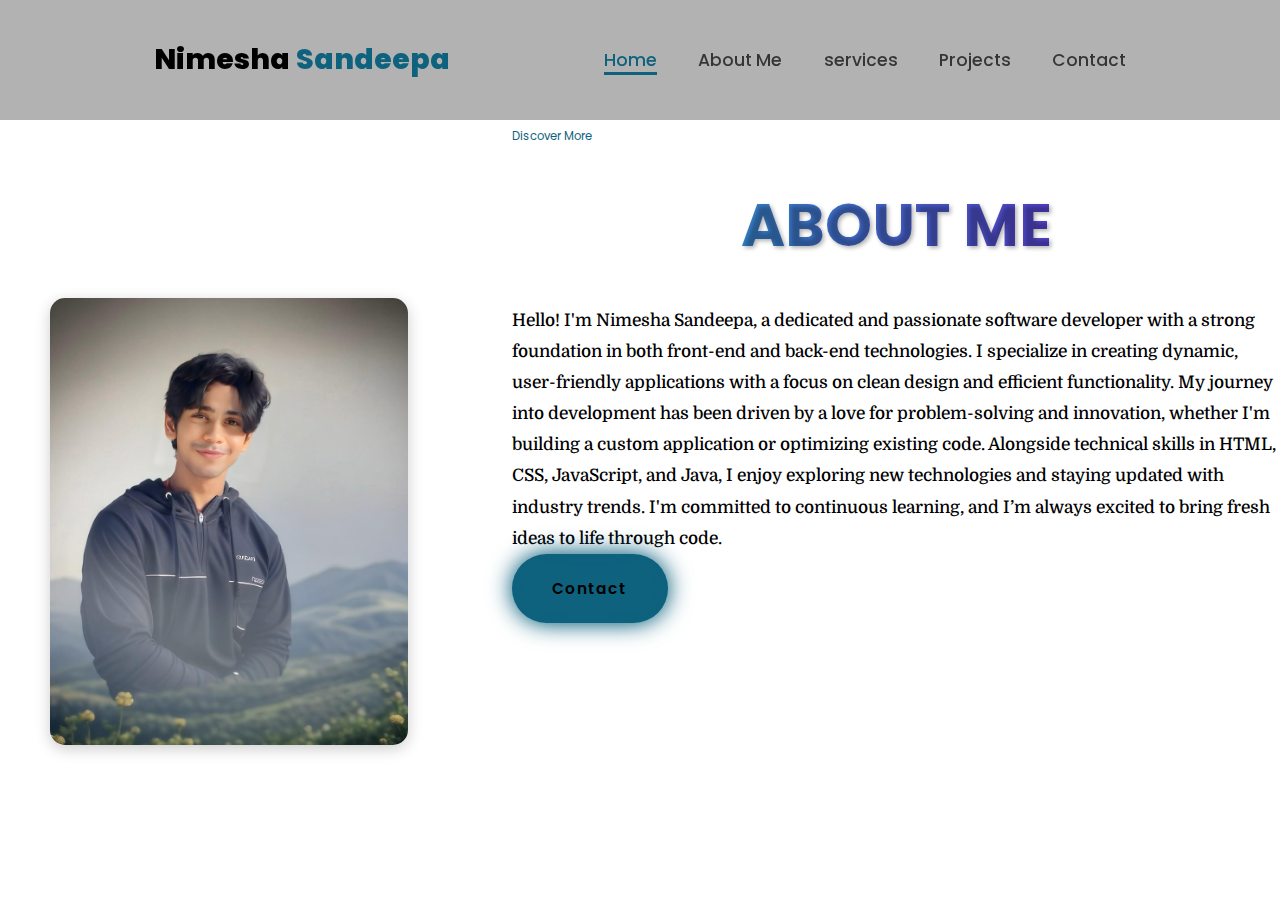
<file: about.html>
<!Doctype html>
<html lang="en">
    <head>
        <meta charset="UTF-8">
        <meta name="viewport" content="width=device-width, initial-scale=1.0">
        <title>Home</title>
        <link rel="stylesheet" href="style.css">
        <link href='https://unpkg.com/boxicons@2.1.4/css/boxicons.min.css' rel='stylesheet'>
        <link rel="preconnect" href="https://fonts.googleapis.com">
<link rel="preconnect" href="https://fonts.gstatic.com" crossorigin>
<link href="https://fonts.googleapis.com/css2?family=Domine:wght@400..700&family=Poppins:ital,wght@0,100;0,200;0,300;0,400;0,500;0,600;0,700;0,800;0,900;1,100;1,200;1,300;1,400;1,500;1,600;1,700;1,800;1,900&display=swap" rel="stylesheet">

    </head>
    <body>
       <header class="header">
       <a href="Home.html" class="logo">Nimesha
       <span>Sandeepa</span></a>

       <i class='bx bx-menu' id="menu-icon"></i>

       <nav class="navbar">
        <a href="Home.html" class="active">Home</a>
        <a href="About.html">About Me</a>
        <a href="services.html">services</a>
        <a href="projects.html">Projects</a>
        <a href="Contact.html">Contact</a>
       </nav>
    </header>
    <div id="about">
        <div class="container">
            <div class="row">
                <div class="about-col-1"><img src="images/Me.jpg" alt="me"></div>
                <div class="about-col-2"><h1 class="title">About Me</h1>
                <p>Hello! I'm Nimesha Sandeepa, a dedicated and passionate software developer with a strong foundation in both front-end and back-end technologies.
                     I specialize in creating dynamic, user-friendly applications with a focus on clean design and efficient functionality.
                      My journey into development has been driven by a love for problem-solving and innovation,
                       whether I'm building a custom application or optimizing existing code. Alongside technical skills in HTML, CSS, 
                       JavaScript, and Java, I enjoy exploring new technologies and staying updated with industry trends. I'm committed to continuous learning, 
                       and I’m always excited to bring fresh ideas to life through code.</p>
                
                <div class="btn-about">
                    <a href="contact.html" class="btn">Contact</a>
                </div>
            </div>
        </div>
    </div>

     
<script src="script.js"></script>
    </body>
</html>
</file>
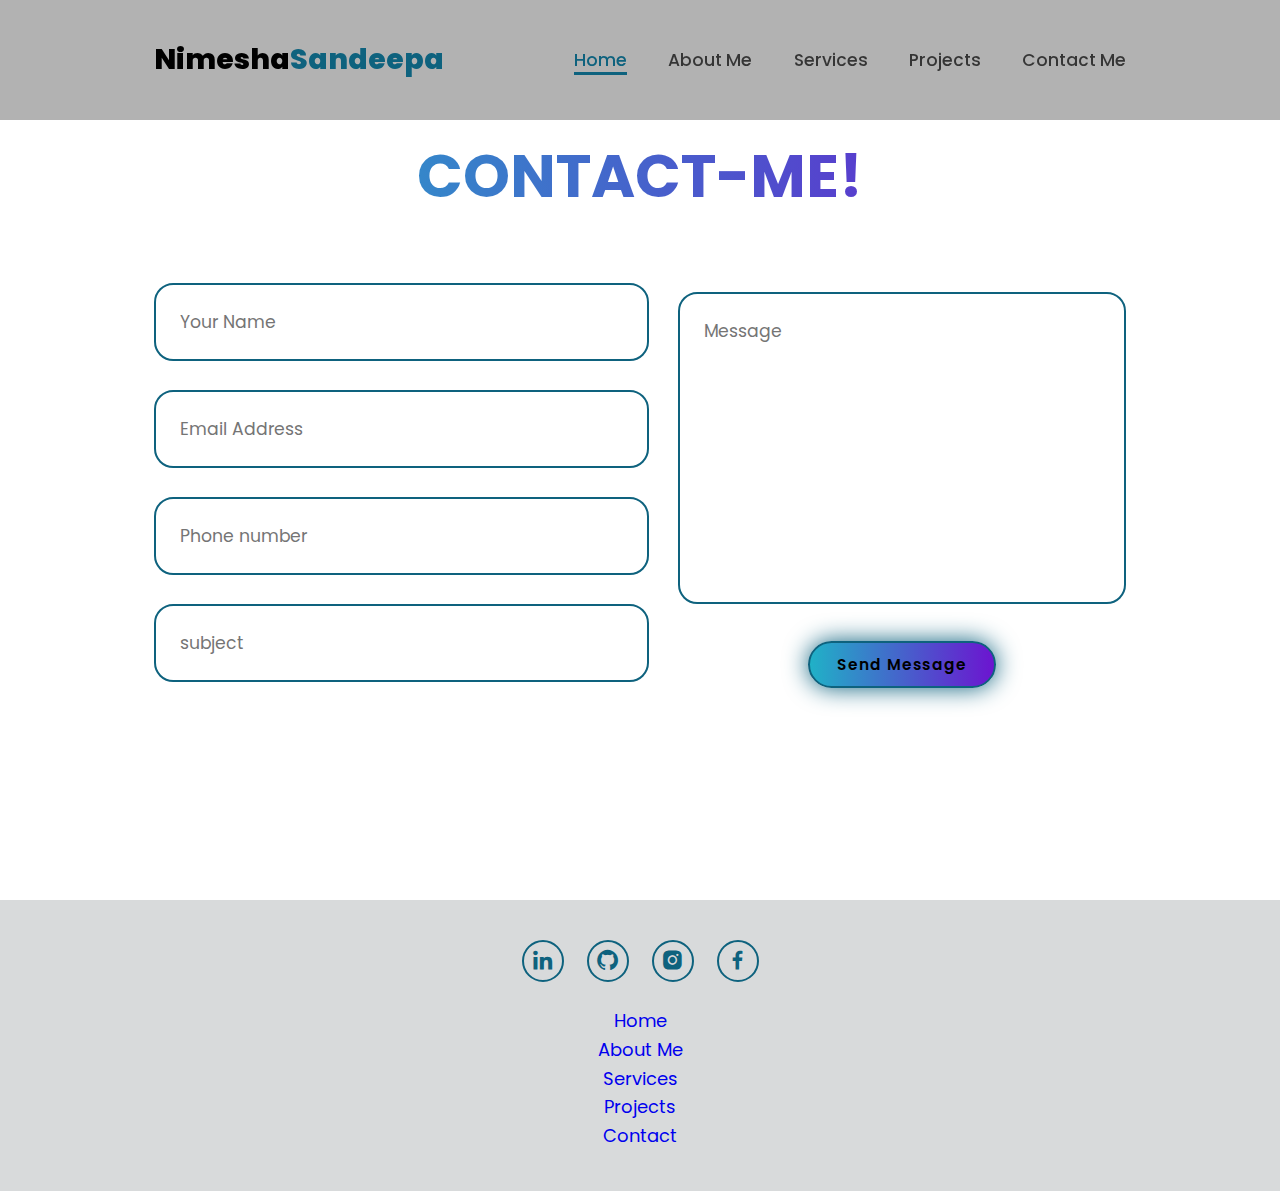
<file: contact.html>
<!DOCTYPE html>
<html lang="en">
<head>
    <meta charset="UTF-8">
    <meta name="viewport" content="width=device-width, initial-scale=1.0">
    <title>Portfolio - Nimesha Sandeepa</title>
    <link rel="stylesheet" href="style.css">
    <link href='https://unpkg.com/boxicons@2.1.4/css/boxicons.min.css' rel='stylesheet'>
    <link rel="preconnect" href="https://fonts.googleapis.com">
<link rel="preconnect" href="https://fonts.gstatic.com" crossorigin>
<link href="https://fonts.googleapis.com/css2?family=Domine:wght@400..700&family=Poppins:ital,wght@0,100;0,200;0,300;0,400;0,500;0,600;0,700;0,800;0,900;1,100;1,200;1,300;1,400;1,500;1,600;1,700;1,800;1,900&display=swap" rel="stylesheet">
</head>
<body>
    <header class="header">
        <a href="home.html" class="logo">Nimesha<span>Sandeepa</span></a>

        <i class='bx bx-menu' id="menu-icon"></i>


        <ul class="navbar">
            <a href="home.html" class="active">Home</a>
            <a href="about.html">About Me</a>
            <a href="services.html">Services</a>
            <a href="projects.html">Projects</a>
            <a href="contact.html">Contact Me</a>
        </ul>
        
    </header>
    <!--contact-->
    <section class="contact" id="contact">
        <h2 class="heading">Contact-<span>Me!</span></h2>
    
    <form action="">
        <div class="input-group">  
            <div class="input-box">
                <input type="text" placeholder="Your Name">
                <input type="Email" placeholder="Email Address">

            </div>
            <div class="input-box">
                <input type="number"
                placeholder="Phone number">
                <input type="text"
                placeholder="subject">
            </div>
        </div>
        <div class="input-group2">
            <textarea name="" id="" cols="30" rows="10" placeholder="Message"></textarea>
           
            <input type="submit" value="Send Message" class="btn send-btn">
        </div>
    </form>
</section>
<footer class="footer">
    <div class="social">
        
            <a href="#"><i class='bx bxl-linkedin'></i></a>
            <a href="#"><i class='bx bxl-github'></i></a>
            <a href="#"><i class='bx bxl-instagram-alt' ></i></a>
            <a href="#"><i class='bx bxl-facebook' ></i></a>
        
    </div>
    <ul class="list">
        <li><a href="home.html">Home</a></li>
        <li><a href="About.html">About Me</a></li>
        <li><a href="services.html">Services</a></li>
        <li><a href="projects.html">Projects</a></li>
        <li><a href="Contact.html">Contact </a></li>
    </ul>
     
</footer>
<script src="script.js"></script>
    </body>
</html>
</file>
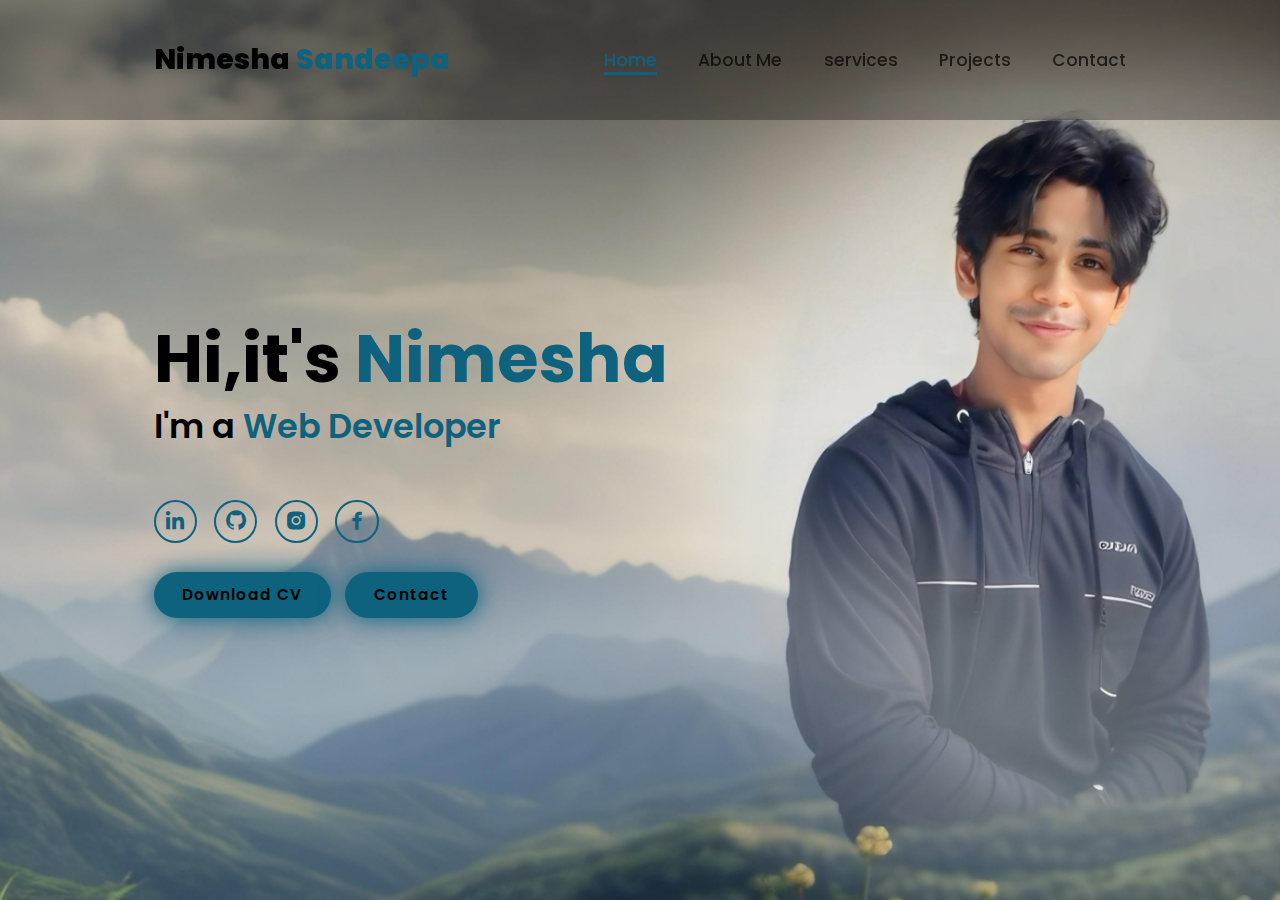
<file: home.html>
<!Doctype html>
<html lang="en">
    <head>
        <meta charset="UTF-8">
        <meta name="viewport" content="width=device-width, initial-scale=1.0">
        <title>Home</title>
        <link rel="stylesheet" href="style.css">
        <link href='https://unpkg.com/boxicons@2.1.4/css/boxicons.min.css' rel='stylesheet'>
        <link rel="preconnect" href="https://fonts.googleapis.com">
<link rel="preconnect" href="https://fonts.gstatic.com" crossorigin>
<link href="https://fonts.googleapis.com/css2?family=Domine:wght@400..700&family=Poppins:ital,wght@0,100;0,200;0,300;0,400;0,500;0,600;0,700;0,800;0,900;1,100;1,200;1,300;1,400;1,500;1,600;1,700;1,800;1,900&display=swap" rel="stylesheet">

    </head>
    <body>
       <header class="header">
       <a href="Home.html" class="logo">Nimesha
       <span>Sandeepa</span></a>

       <i class='bx bx-menu' id="menu-icon"></i>

       <nav class="navbar">
        <a href="Home.html" class="active">Home</a>
        <a href="About.html">About Me</a>
        <a href="services.html">services</a>
        <a href="projects.html">Projects</a>
        <a href="Contact.html">Contact</a>
       </nav>
    </header>

    <section class="home " id="home">
    <div class="home-content">
        <h1>Hi,it's <span>Nimesha</span></h1>
        <h3 class="text-animations">I'm a <span></span></h3>

              <div class="social-icons">
                <a href="#"><i class='bx bxl-linkedin'></i></a>
                <a href="#"><i class='bx bxl-github'></i></a>
                <a href="#"><i class='bx bxl-instagram-alt' ></i></a>
                <a href="#"><i class='bx bxl-facebook' ></i></a>
              </div>
              <div class="btn-group">
                <a href="cv.pdf" download="Nimesha_Sandeepa_CV" class="download-btn">Download CV</a>
                <a href="contact.html" class="btn">Contact</a>

              </div>
            </div>
              
    
</section>
<script src="script.js"></script>
    </body>
</html>
</file>
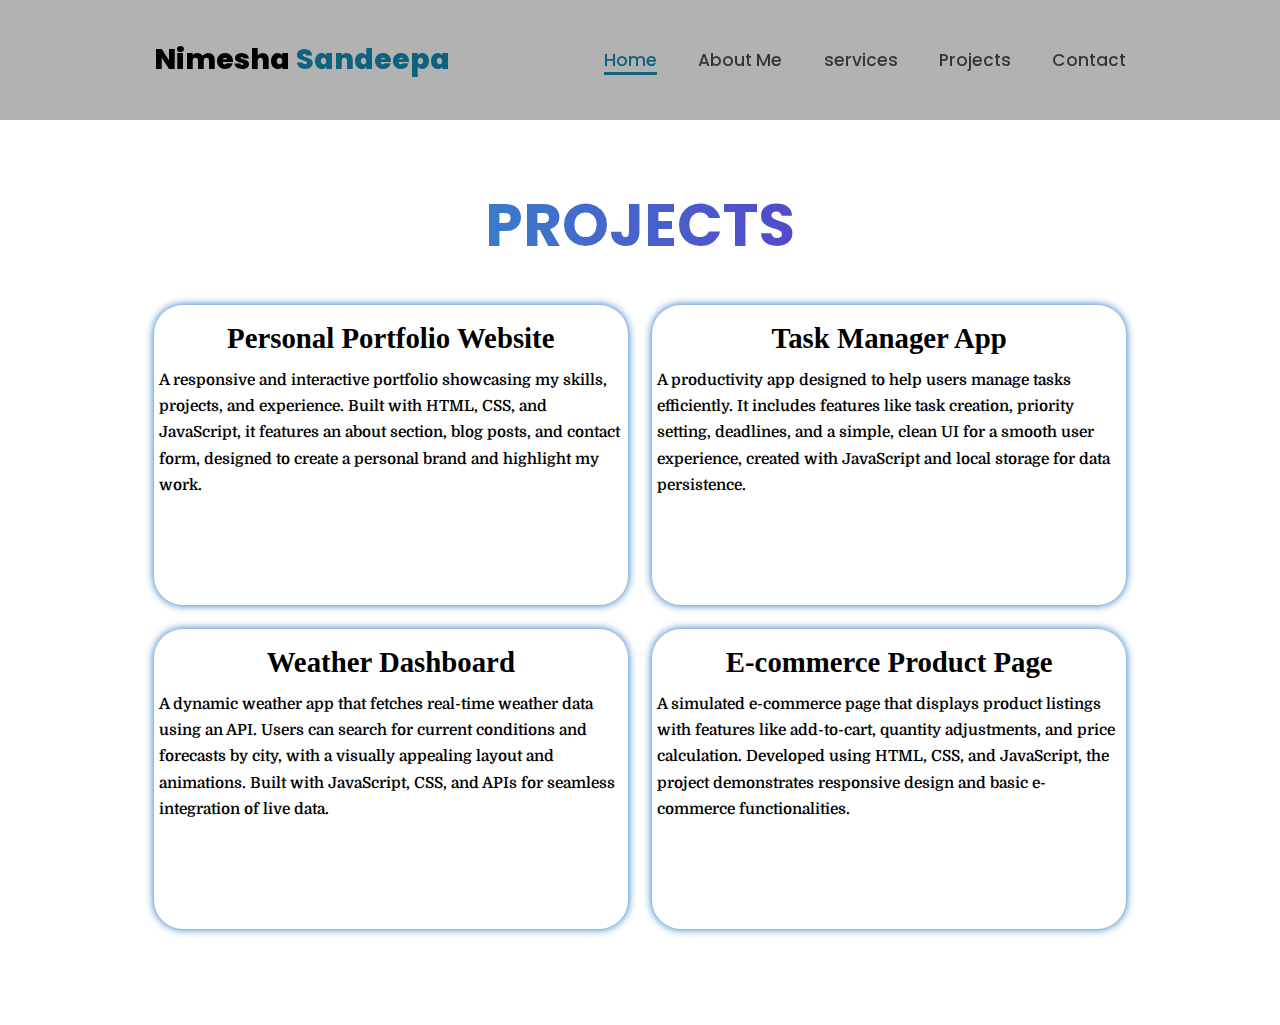
<file: projects.html>
<!Doctype html>
<html lang="en">
    <head>
        <meta charset="UTF-8">
        <meta name="viewport" content="width=device-width, initial-scale=1.0">
        <title>Home</title>
        <link rel="stylesheet" href="style.css">
        <link href='https://unpkg.com/boxicons@2.1.4/css/boxicons.min.css' rel='stylesheet'>
        <link rel="preconnect" href="https://fonts.googleapis.com">
<link rel="preconnect" href="https://fonts.gstatic.com" crossorigin>
<link href="https://fonts.googleapis.com/css2?family=Domine:wght@400..700&family=Poppins:ital,wght@0,100;0,200;0,300;0,400;0,500;0,600;0,700;0,800;0,900;1,100;1,200;1,300;1,400;1,500;1,600;1,700;1,800;1,900&display=swap" rel="stylesheet">

    </head>
    <body>
       <header class="header">
       <a href="Home.html" class="logo">Nimesha
       <span>Sandeepa</span></a>

       <i class='bx bx-menu' id="menu-icon"></i>

       <nav class="navbar">
        <a href="Home.html" class="active">Home</a>
        <a href="About.html">About Me</a>
        <a href="services.html">services</a>
        <a href="projects.html">Projects</a>
        <a href="Contact.html">Contact</a>
       </nav>
    </header>
    <!--projects-->
    <section class="projects" id="projects">
        <h2 class="heading">projects</h2>

        <div class="projects-container">
            <div class="projects-box">
                <div class="projects-info">
                    <h4>Personal Portfolio Website</h4>
                    <p>A responsive and interactive portfolio showcasing my skills, projects, and experience. Built with HTML, CSS, and JavaScript, it features an about section, blog posts, and contact form, designed to create a personal brand and highlight my work.</p>
                </div>
            </div>
            <div class="projects-box">
                <div class="projects-info">
                    <h4>Task Manager App</h4>
                    <p>A productivity app designed to help users manage tasks efficiently. It includes features like task creation, priority setting, deadlines, and a simple, clean UI for a smooth user experience, created with JavaScript and local storage for data persistence.</p>
                </div>
            </div>
            <div class="projects-box">
                <div class="projects-info">
                    <h4>Weather Dashboard</h4>
                    <p>A dynamic weather app that fetches real-time weather data using an API. Users can search for current conditions and forecasts by city, with a visually appealing layout and animations. Built with JavaScript, CSS, and APIs for seamless integration of live data.</p>
                </div>
            </div>
            <div class="projects-box">
                <div class="projects-info">
                    <h4>E-commerce Product Page</h4>
                    <p>A simulated e-commerce page that displays product listings with features like add-to-cart, quantity adjustments, and price calculation. Developed using HTML, CSS, and JavaScript, the project demonstrates responsive design and basic e-commerce functionalities.</p>
                </div>
            </div>
        </div>
    </section>
    
</body>
</html>
</file>
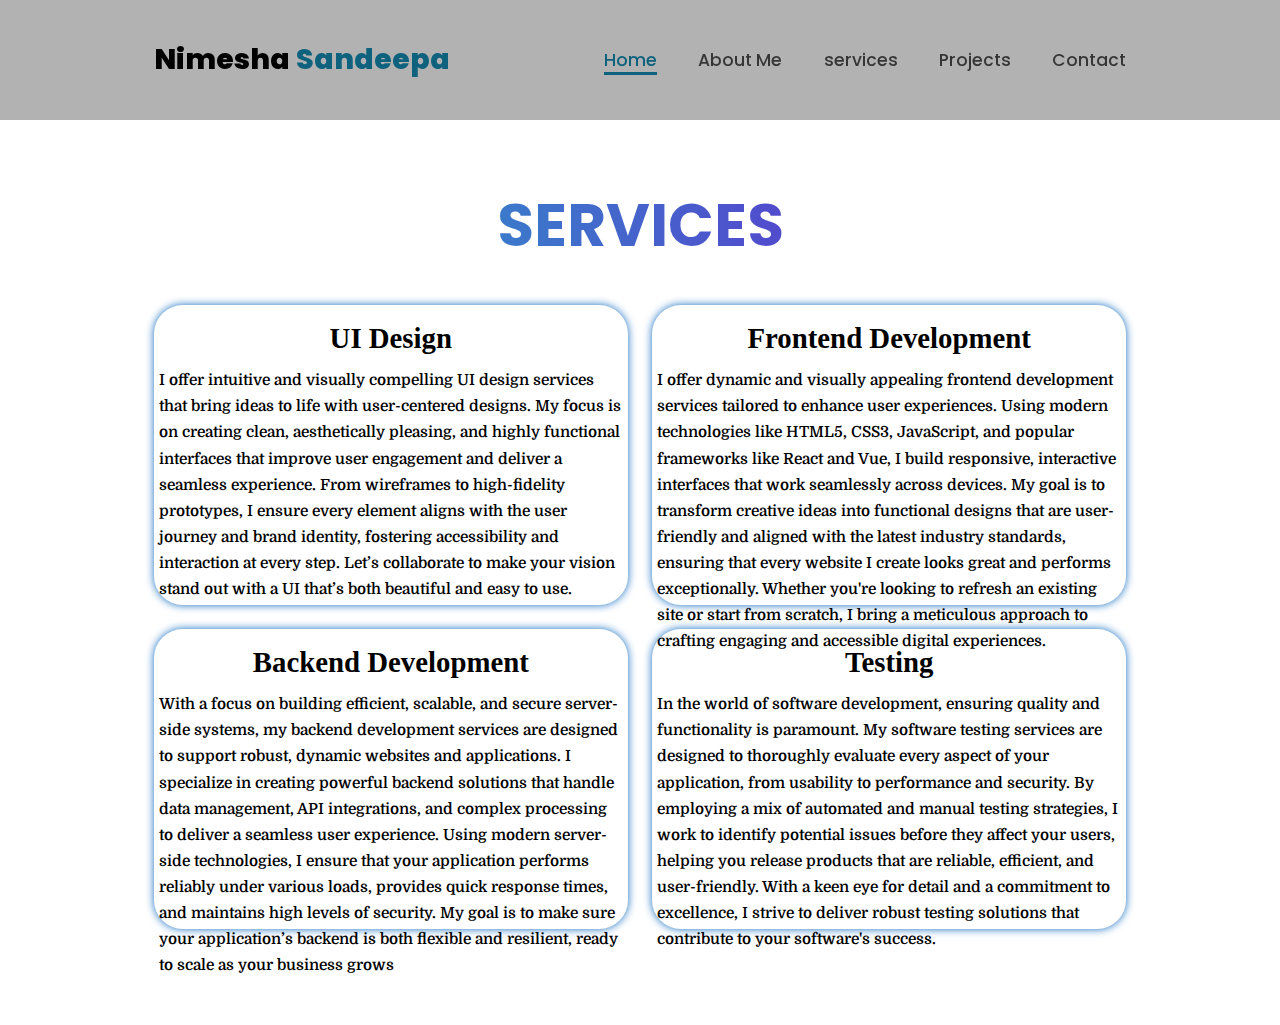
<file: services.html>
<!Doctype html>
<html lang="en">
    <head>
        <meta charset="UTF-8">
        <meta name="viewport" content="width=device-width, initial-scale=1.0">
        <title>Home</title>
        <link rel="stylesheet" href="style.css">
        <link href='https://unpkg.com/boxicons@2.1.4/css/boxicons.min.css' rel='stylesheet'>
        <link rel="preconnect" href="https://fonts.googleapis.com">
<link rel="preconnect" href="https://fonts.gstatic.com" crossorigin>
<link href="https://fonts.googleapis.com/css2?family=Domine:wght@400..700&family=Poppins:ital,wght@0,100;0,200;0,300;0,400;0,500;0,600;0,700;0,800;0,900;1,100;1,200;1,300;1,400;1,500;1,600;1,700;1,800;1,900&display=swap" rel="stylesheet">

    </head>
    <body>
       <header class="header">
       <a href="Home.html" class="logo">Nimesha
       <span>Sandeepa</span></a>

       <i class='bx bx-menu' id="menu-icon"></i>

       <nav class="navbar">
        <a href="Home.html" class="active">Home</a>
        <a href="About.html">About Me</a>
        <a href="services.html">services</a>
        <a href="projects.html">Projects</a>
        <a href="Contact.html">Contact</a>
       </nav>
    </header>
    <!--services-->
    <section class="service" id="service">
        <h2 class="heading">Services</h2>

        <div class="service-container">
            <div class="service-box">
                <div class="service-info">
                    <h4>UI Design</h4>
                    <p>I offer intuitive and visually compelling UI design services that bring ideas to life with user-centered designs. 
                        My focus is on creating clean, aesthetically pleasing, and highly functional interfaces that improve user engagement and deliver a seamless experience.
                         From wireframes to high-fidelity prototypes, I ensure every element aligns with the user journey and brand identity,
                          fostering accessibility and interaction at every step. 
                          Let’s collaborate to make your vision stand out with a UI that’s both beautiful and easy to use.</p>
                </div>
            </div>
            <div class="service-box">
                <div class="service-info">
                    <h4>Frontend Development</h4>
                    <p>I offer dynamic and visually appealing frontend development services tailored to enhance user experiences. 
                        Using modern technologies like HTML5, CSS3, JavaScript, and popular frameworks like React and Vue,
                         I build responsive, interactive interfaces that work seamlessly across devices. 
                         My goal is to transform creative ideas into functional designs that are user-friendly and aligned with the latest industry standards, 
                         ensuring that every website I create looks great and performs exceptionally. Whether you're looking to refresh an existing site or start from scratch,
                          I bring a meticulous approach to crafting engaging and accessible digital experiences.</p>
                </div>
            </div>
            <div class="service-box">
                <div class="service-info">
                    <h4>Backend Development</h4>
                    <p>With a focus on building efficient, scalable, and secure server-side systems, my backend development services are designed to support robust,
                         dynamic websites and applications. I specialize in creating powerful backend solutions that handle data management, API integrations,
                          and complex processing to deliver a seamless user experience. Using modern server-side technologies, 
                          I ensure that your application performs reliably under various loads, provides quick response times, and maintains high levels of security.
                           My goal is to make sure your application’s backend is both flexible and resilient, ready to scale as your business grows</p>
                </div>
            </div>
            <div class="service-box">
                <div class="service-info">
                    <h4>Testing</h4>
                    <p>In the world of software development, ensuring quality and functionality is paramount. 
                        My software testing services are designed to thoroughly evaluate every aspect of your application,
                         from usability to performance and security. By employing a mix of automated and manual testing strategies,
                          I work to identify potential issues before they affect your users, helping you release products that are reliable,
                           efficient, and user-friendly. With a keen eye for detail and a commitment to excellence, 
                           I strive to deliver robust testing solutions that contribute to your software's success.</p>
                </div>
            </div>
        </div>
    </section>
    
</body>
</html>
</file>
<file: style.css>
*{
    margin:0;
    padding:0;
    box-sizing: border-box;
    text-decoration: none;
    border: none;
    outline:none;
    scroll-behavior: smooth;
    font-family: "poppins",sans-serif;}

    :root{
        --bg-color:transparent;
        --second-bg-color:#999fa262;
        --text-color:black;
        --text-color-2:white;
        --main-color: rgb(14, 98, 126);

    }

    
   /*home */

    html{
        font-size: 60%;
        overflow-x: hidden;
    }
    body{
        background:white;
        color: var(--text-color);
        background-image:100%;
        
         
   }
   .heading{
    font-size: 8rem;
    text-align: center;
    margin: 5rem 0;
   }
    .header{
        position: fixed;
        top:0;
        left:0;
        width: 100%;
        padding: 4rem 12% 4rem;
        background: rgba(0,0,0,0.3);
        display: flex;
        justify-content: space-between;
        align-items: center;
        z-index: 5;

    }

    .logo{
        font-size: 3rem;
        color: var(--text-color);
        font-weight: 800;
        cursor: pointer;
        transition: 0.3s ease;
        
        }

        .logo:hover{
             transform: scale(1.1);
        }

    

    
    .navbar a {
        font-size: 1.8rem;
        color: var(--text-color);
        font-weight: 500;
        margin-left: 4rem;
        transition: 0.3s ease;
        border-bottom:3px solid transparent ;

    }

    .navbar a:not(.active) {
        color: var(--text-color);
        opacity: 0.7;  
    }

    .navbar a:hover,
    .navbar a.active{
        color: var(--main-color);
        border-bottom: 3px solid var(--main-color);
         
    }

    #menu-icon {
         font-size: 3.6rem;
         color: var( --main-color);
        display: none;} 
    
    section{
        min-height: 100vh;
        padding:10rem 12% 10rem;

    }
    .home{
        position: relative;
        height: 100%;
        width: 100%;
        background-image: url(back_01.jpg);
        background-size: cover;
        background-position: center;
        display: flex;
        align-items:center;
        justify-content:flex-start;
    }
    
    .home-content{
        display: flex;
        flex-direction: column;
        align-items: baseline;
        text-align: left;
        justify-content: center;
        margin-top: 3rem;

    }
    span{
        color: var(--main-color);
    }
    .logo span{
        color: var(--main-color);
    }

    .home-content h3{
        margin-bottom: 2rem;
        margin-top: 1rem;
        font-size: 3.5rem;

    }
    .home-content h1{
        font-size: 7rem;
        font-weight: 700;
        margin-top: 1.5rem;
        line-height: 1;
    }
    
    .home-content p{
        font-size: 1.5rem;
        font-weight: 500;
        line-height: 1.8;
        max-width: 1000px;

    }
    .social-icons a:last-child {
        margin-right: 0; }

.social-icons a{
    display: inline-flex;
    justify-content: center;
    align-items: center;
     width:4.5rem;
     height: 4.5rem;
    background: transparent;
    border: 2px solid  var(--main-color);
    font-size: 2.5rem;
    border-radius: 50%;
    color: var(--main-color);
    margin: 3rem 1.5rem 3rem 0;
    transition: 0.3s ease-in-out;
     
}
.social-icons a:hover{
    color: var(--text-color);
    transform: scale(1.3)translateY(-5px);
    box-shadow: 0 0 25px var(--main-color);
    background-color: var(--main-color);
}

.btn{
    display: inline-block;
    padding: 1rem 2.8rem;
    background: var(--main-color);
    box-shadow: 0 0 25px var(--main-color);
    border-radius: 4rem;
    font-size: 1.6rem;
    color: black;
    border: 2px solid transparent;
    letter-spacing: 0.1rem;
    font-weight: 600;
    transition: 0.3s ease-in-out;
    cursor: pointer;
}

.btn:hover{
    transform:scale(1.05) ;
    box-shadow: 0 0 50px var(--main-color) ;

}
 .btn-group{
    display: flex;
    align-items: center;
    gap: 1.5rem;
}
.btn-group a:nth-of-type(2):hover{
    box-shadow: 0 0 25px var(--main-color) ;
    background: var(--main-color);
    color: black;
}
.text-animations{
    font-size: 34px;
    font-weight: 600;
    min-width: 280px;
}
.text-animations span{
    position: relative;
}
.text-animations span::before{
    content: "Web Developer";
    color: var(--main-color);
    animation: words 20s infinite;
     
}

.text-animations span::after{
    content: "";
    background-color: var(--bg-color);
    position: absolute;
    width:calc(100% + 8px); 
    height: 100%;
    border-left: 3px solid var(--bg-color);
    right: -8px;
    animation: cursor 0.6s infinite,typing 20s steps(14)infinite;
}
.download-btn {
    display: inline-block;
    padding: 1rem 2.8rem;
    background: var(--main-color);
    box-shadow: 0 0 25px var(--main-color);
    border-radius: 4rem;
    font-size: 1.6rem;
    color: black;
    border: 2px solid transparent;
    letter-spacing: 0.1rem;
    font-weight: 600;
    transition: 0.3s ease-in-out;
    cursor: pointer;
}

.download-btn:hover {
    transform:scale(1.05) ;
    box-shadow: 0 0 50px var(--main-color) ;
}
@keyframes cursor{
    to{
        border-left: 2px solid var(--main-color);
    }
}
@keyframes words{
    0%,
    20%{
        content: "Frontend Designer ";
    }
    21%,
    40%{
        content: "Web Designer";
    }
    41%,
    60%{
        content: "Web Developer";
    }
    61%,
    80%{
        content: "UI/UX Designer";
    }
    81%,
    100%{
        content: " Java Developer";
    }
}
    @keyframes typing{
        10%,
        15%,
        30%,
        35%,
        50%,
        55%,
        70%,
        75%,
        90%,
        95%{
            width: 0;
        }
        5%,
        20%,
        25%,
        40%,
        60%,
        65%,
        80%,
        85%{
             width: calc(100% + 8px);
        }

        
}
/*about */
#about{
    padding-top: 10%;
    padding: 80 px 0;
    color: var(--text-color);}
    .row{
        display: flex;
        justify-content: space-between;
        flex-wrap: wrap;
    }
    .about-col-1{
        flex-basis: 35%;

    }

   
     
    .about-col-1 > img{
        width: 80%;
        border-radius: 15px;
        height: auto;
        margin-top: 170px;
        height: 70%;
        margin-left: 50px;
        box-shadow: 0 4px 15px rgba(0, 0, 0, 0.2);
        
         
    }
    .title{
    margin: 35px 0;
    font-size: 60px;
    display: flex;
    align-items: center;
    justify-content: center;
    text-transform: uppercase;
    background: linear-gradient(to right, #20b1c7,#6c14d0);
    -webkit-background-clip: text;
    -webkit-text-fill-color: transparent; 
    text-shadow: 2px 2px 4px rgba(0, 0, 0, 0.3);

    }
    button[type="submit"] {
        background-color: var(--main-color);
    }
    .about-col-2{
        flex-basis: 60%;
    }
    .about-col-2::before {
        content: "Discover More"; 
        font-size: 1.2rem;
        color: var(--main-color);
        display: block;
        margin-bottom: 20px;
    }
    .about-col-2 > p{
        font-family: "Domine", serif ;
        font-size: 1.8rem;
        font-weight: 500;
        line-height: 1.8;
    }
    .tab-titles{
        display: flex;
        margin: 20px 0 40px;

    }
    .btn-about{
    padding-bottom: 0%;
    display: inline-block;
    padding: 1rem 1rem;
    background: var(--main-color);
    box-shadow: 0 0 25px var(--main-color);
    border-radius: 4rem;
    font-size: 1.6rem;
    color: black;
    border: 2px solid transparent;
    letter-spacing: 0.1rem;
    font-weight: 600;
    transition: 0.3s ease-in-out;
    cursor: pointer;
    }
    
    .btn-about:hover {
        transform:scale(1.05) ;
        box-shadow: 0 0 50px var(--main-color) ;
    }

    
 /*projects*/
 
 .projects{
    background:var(--bg-color);
    color: black;

 }
 
 .projects h2{
    padding-top: 5%;
    margin-bottom: 5rem;
    margin: 35px 0;
    font-size: 60px;
    display: flex;
    align-items: center;
    justify-content: center;
    text-transform: uppercase;
    background: linear-gradient(to right, #20b1c7,#6c14d0);
    -webkit-background-clip: text;
    -webkit-text-fill-color: transparent; 

 }
 .projects-container{
    display: grid;
    grid-template-columns: repeat(2,1fr);
    align-items: center;
    gap: 2.5rem;
 }
 .projects-box{
    box-shadow: 0 0 8px #146dc0;
    height: 300px;
    border-radius: 3rem;
    border: 5px solid transparent;
    cursor: pointer;
    transition: 0.4s ease-in-out;
 }
 .projects-box:hover{
    background: rgb(255, 255, 255);
    color: black;
    border: 5px solid var(--main-color);
    transform: scale(1.03);
 }
 .projects-box.service-info{
    display: flex;
    flex-direction: column;
    text-align: left;
    max-height: 200px;
    justify-content: left;
    align-items: baseline;
    padding: 5rem 5rem;
 } 
 .projects-info h4{
    font-family: "Croissant One", serif;
    font-size: 3rem;
    font-weight: 800;
    line-height: 2;
    text-align: center;

 }
 .projects-info p{
    font-family: "Domine", serif ;
    font-size: 1.6rem;
    font-weight: 600;
    line-height: 1.7;
    max-height: 100px;
    margin: auto;
     
 }

 /*services */
 
 .service{
    background:var(--bg-color);
    color: black;

 }
 .service h2{
    padding-top: 5%;
    margin-bottom: 5rem;
    margin: 35px 0;
    font-size: 60px;
    display: flex;
    align-items: center;
    justify-content: center;
    text-transform: uppercase;
    background: linear-gradient(to right, #20b1c7,#6c14d0);
    -webkit-background-clip: text;
    -webkit-text-fill-color: transparent; 

 }
 .service-container{
    display: grid;
    grid-template-columns: repeat(2,1fr);
    align-items: center;
    gap: 2.5rem;
 }
 .service-box{
    box-shadow: 0 0 8px #146dc0;
    height: 300px;
    border-radius: 3rem;
    border: 5px solid transparent;
    cursor: pointer;
    transition: 0.4s ease-in-out;
 }
 .service-box:hover{
    background: rgb(255, 255, 255);
    color: black;
    border: 5px solid var(--main-color);
    transform: scale(1.03);
 }
 .service-box.service-info{
    display: flex;
    flex-direction: column;
    text-align: left;
    max-height: 200px;
    justify-content: left;
    align-items: baseline;
    padding: 5rem 5rem;
 } 
 .service-info h4{
    font-family: "Croissant One", serif;
    font-size: 3rem;
    font-weight: 800;
    line-height: 2;
    text-align: center;

 }
 .service-info p{
    font-family: "Domine", serif ;
    font-size: 1.6rem;
    font-weight: 600;
    line-height: 1.7;
    max-height: 100px;
    margin: auto;
     
 }
 /*contact */
 textarea[placeholder] {
    border: 2px solid var(--main-color);
    border-radius: 2rem;
    padding: 1.5rem;
    font-size: 1.8rem;
    transition: border-color 0.3s ease;
}
 input[required] {
    border: 2px solid var(--main-color);
    background-color: var(--second-bg-color);
    color: var(--text-color);
}
 .contact{
    background-color: var(--bg-color);
 }
 .contact h2{
    margin-bottom: 3rem;
    margin: 35px 0;
    font-size: 60px;
    display: flex;
    align-items: center;
    justify-content: center;
    text-transform: uppercase;
    background: linear-gradient(to right, #20b1c7,#6c14d0);
    -webkit-background-clip: text;
    -webkit-text-fill-color: transparent; 
 }
.contact form{
    display: flex;
    align-items: center;
    justify-content: center;
    gap: 3rem;
    text-align: center;
    margin: 5rem auto;
     
}
.contact form .input-box{
    display: flex;
    justify-content: center;
    flex-wrap: wrap;
}

.contact form .input-box input,
.contact form textarea{
     width: 100%;
     padding: 2.5rem ;
     font-size: 1.8rem;
     color: var(--text-color-2);
     background: var(--bg-color);
     border-radius: 2rem;
     
     margin: 1.5rem 0;
     resize: none;

}
.contact form .btn{
    margin-top: 2rem;

}
.send-btn {
    background: linear-gradient(to right, #20b1c7,#6c14d0);
}
.footer{
    position: relative;
    bottom: 0;
    width: 100%;
    padding: 40px 0;
    background-color: var(--second-bg-color);}

.footer .social{
        text-align: center;
        padding-bottom:25px ;
        color: var(--main-color);
         justify-content: center;

}
.footer .social a{
        font-size:  25px;
        color: var(--main-color);
        border: 2px solid var(--main-color);
        width: 42px;
        height: 42px;
        line-height: 42px;
        display: inline-block;
        text-align: center;
        border-radius: 50%;
        margin : 0 10px;
        transition: 0.3s ease-in-out;
}
    .footer .social a:hover{
        transform: scale(1.2) translateY(-10px);
        background-color: var(--main-color);
        color: black;
        box-shadow: 0 0 25px var(--main-color);

    }
    footer ul{
        margin-top: 0;
        padding: 0;
        font-size: 18px;
        line-height: 1.6;
        margin-bottom: 0;
        text-align: center;
    }

    input:valid {
        border: 2px solid var(--main-color);  
    }

   
        @media(max-width:991px){
            .header{
                padding: 2rem 3%;
            }
            section{
                padding: 10rem 3% 2rem;
            }
            .projects{
                padding-bottom: 7rem;
            }
            .contact form{
                flex-direction: column;
            }
            .footer{
                padding: 2 rem 3%;

            }
             
                  
             }
        
            @media(max-width:895px){
                #menu-icon{
                    display: block;
                }
                .navbar{
                    position: absolute;
                    top: 100%;
                    right: 0;
                    width: 50%;
                    padding: 1 rem 3%;
                    background: rgba(0,0,0,0.8);
                    backdrop-filter: blur(20px);
                    border-bottom-left-radius: 2rem;
                    border-top-left-radius: 2rem;
                    border-left: 2px solid var(--main-color);
                    border-bottom: 2px solid var(--main-color);
                    display: none;
                }
                .navbar.active{
                    display: block;
                }
                .navbar a{
                    display: block;
                    font-size: 2rem;
                    margin: 3rem 0;
                    color: white;

                }
                .home{
                    flex-direction: column-reverse;
                    margin: 5rem 4rem;
                }
                .home-content h3{
                    font-size: 2.6rem;
                }
                .home-content h1{
                    font-size: 8rem;
                    margin-top: 3rem;}

                .home-img img{
                    width: 56vw;
                
                }
                .projects h2{
                    margin-bottom: 3rem;
                }

                .projects-container{
                    grid-template-columns: repeat(1,1fr);

                }
                .service h2{
                    margin-bottom: 3rem;
                }

                .service-container{
                    grid-template-columns: repeat(1,1fr);

                }
                
                 .title{
                    font-size: 40px;
                 }
                 .about col-1, .about-col-2{
                    flex-basis: 100%;
                    text-align: center;
                 }
                }
                @media (max-width: 820px) {
                    .about-col-1 {
                        flex-basis: 100%;
                        display: flex;
                        justify-content: center;
                        margin-bottom: 3rem;
                    }
                    
                    .about-col-1 img {
                        width: 50%;
                        height: auto;
                        margin: 0;
                        margin-top: 12rem;
                    }
                    
                    .title {
                        margin-top: 3rem;
                    }
                    
                    .row {
                        flex-direction: column;
                        align-items: center;
                    }
                    
                    .about-col-2 {
                        flex-basis: 100%;
                        text-align: center;
                    }
                    
                    .tab-titles {
                        justify-content: center;
                    }
                }
                
                @media (max-width: 480px) {
                    .about-col-1 img {
                        width: 80%;
                        margin-top: 10rem;
                    }
                }
</file>
